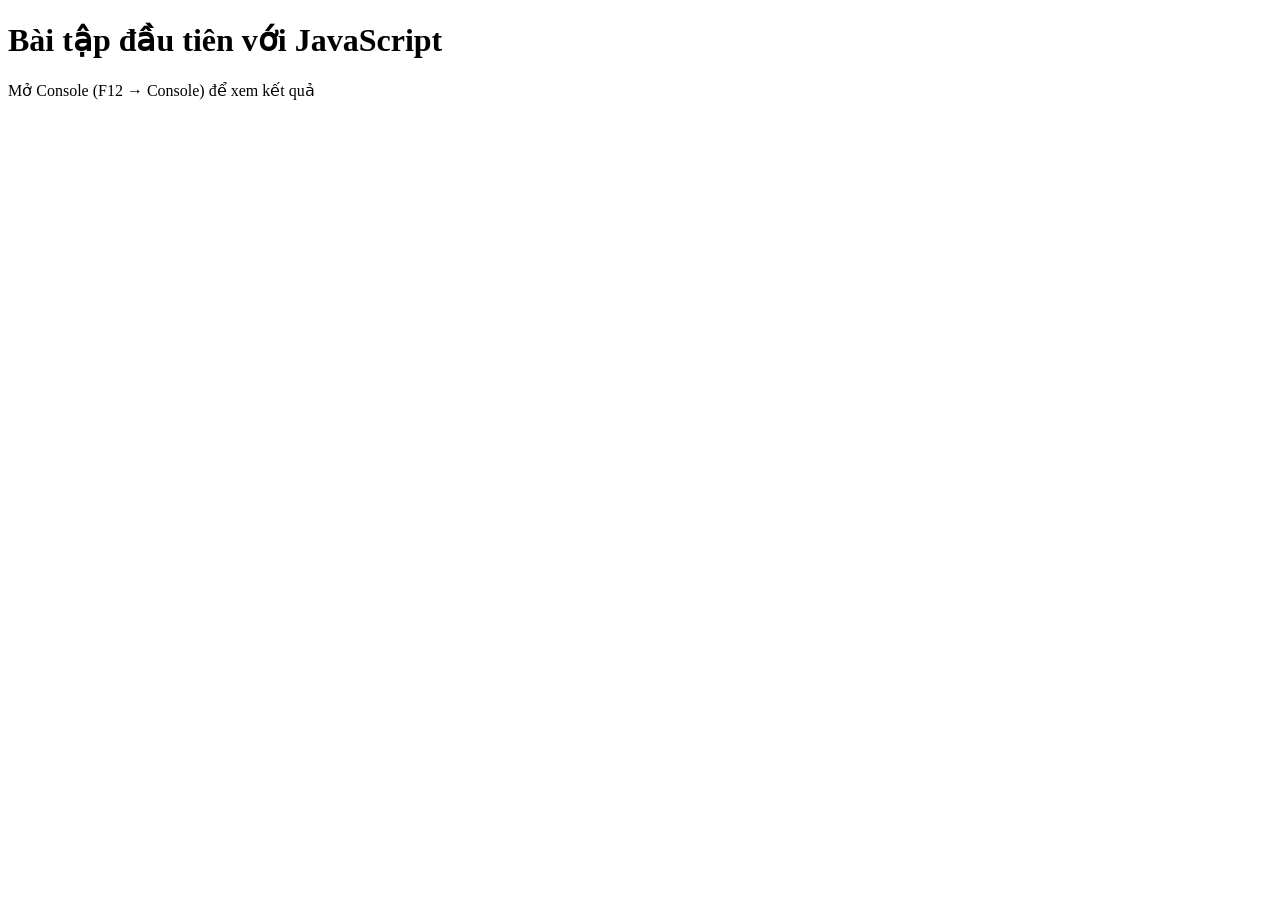
<file: session_03_javascript/exercises/00_hello_javascript/hello.html>
<!DOCTYPE html>
<html lang="vi">
<head>
    <meta charset="UTF-8">
    <title>Hello JavaScript</title>
</head>
<body>
    <h1>Bài tập đầu tiên với JavaScript</h1>
    <p>Mở Console (F12 → Console) để xem kết quả</p>

    <script>
        // Bài 1: In ra console
        console.log("Xin chào thế giới!");
        console.log("Tôi đang học JavaScript");
        console.log(2026);
        //bai0.3
        let monhoc = "laptrinhweb";
        console.log(monhoc);
        let sotinchi = 3;
        console.log(sotinchi);
        let batbuoc =true;
        console.log(batbuoc);
        let kobatbuoc =false;
        console.log(kobatbuoc);
        let giaTriNull = null;
        console.log(giaTriNull);
        let chuaGanGiaTri;
        console.log(chuaGanGiaTri);
        //0.4
        let sanPham = "Laptop";
        let soLuong = 2;
        let donGia = 15000000;
        let cau2 = `Hoá đơn: ${soLuong} x ${sanPham} = ${soLuong * donGia} VNĐ`;
        console.log(cau2);
        //0.5
        const PI = 3.14159;
        let banKinh = 5;
        console.log(`${PI} * ${banKinh}^2 =`, PI * Math.pow(banKinh, 2)); 
        console.log(`2*${PI} * ${banKinh} =`, PI * banKinh * 2);
        //0.6
        let diem = 7.5;
        let diemChuyenCan = 9;
        // console.log(`${diem} >= 5 && ${diemChuyenCan} >= 8:`, diem >= 5 && diemChuyenCan >= 8 ? "Đạt" );
        //0.7
        let monan =["pho", "bun cha", "banh mi", "com"];
        console.log("Món ăn yêu thích đầu :", monan[0]);
        console.log("Món ăn yêu thích cuối:", monan[monan.length - 1]);
        monan.unshift("bun bo hue");
        console.log("Danh sách món ăn sau khi thêm :", monan);
        monan.pop();
        console.log("Danh sách món ăn sau khi xóa:", monan);
        monan.forEach((mon, index) => {
            console.log(`Món ăn ${index + 1}: ${mon}`);
        });
        console.log(monan.includes("pho"));
    </script>
</body>
</html>
</file>
